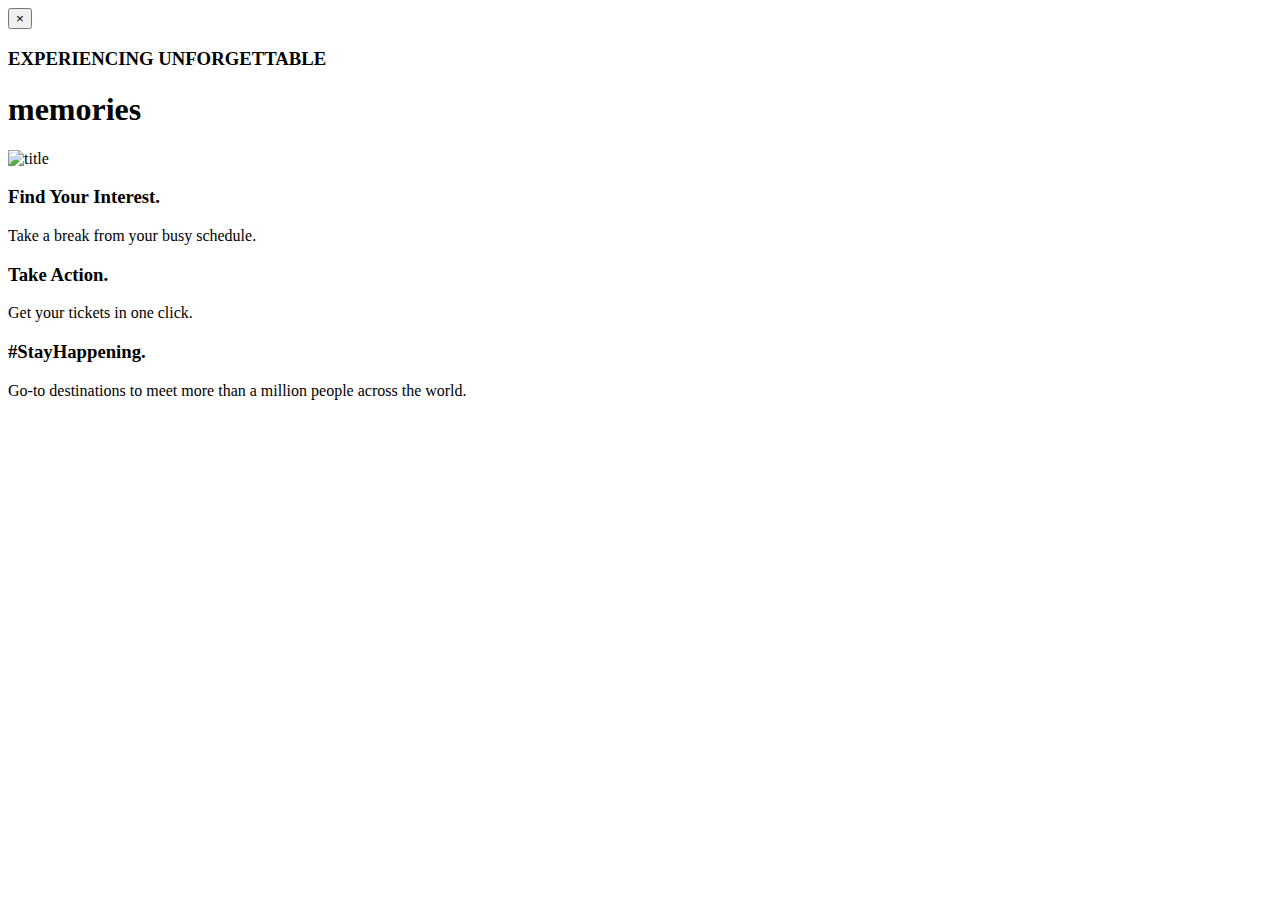
<file: src/main/resources/templates/index.html>
<!DOCTYPE html>
<html xmlns:th="https://www.thymeleaf.org">
<head>
    <div th:replace="common/index :: header"></div>
</head>
<body>
    <section id="heading">
        <div class="container-fluid">
            <div th:replace="common/index :: navbar"></div>

            <span th:if="${error != null}" >
                <div class="d-flex justify-content-center">
                    <div class="alert alert-danger alert-dismissible fade show" role="alert" style="width: 500px;">
                        <strong th:text="${error}"></strong>
                        <button type="button" class="close" data-dismiss="alert" aria-label="Close">
                            <span aria-hidden="true">&times;</span>
                          </button>
                    </div>
                </div>
            </span>

            <div class="row">
                <div class="col-lg-8 title-heading">
                    <div class="container">
                        <h3 class="heading">EXPERIENCING UNFORGETTABLE</h3>
                        <h1 class="big-heading">memories</h1>
                    </div>
                </div>

                <div class="col-lg-4 image-holder">
                    <img class="title-image" th:src="@{images/title-image.jpg}" alt="title">
                </div>

            </div>
        </div>
    </section>

    <section id="features">
        <div class="container-fluid">
            <div class="row">
                <div class="feature-box col-lg-4">
                    <i class="icon fas fa-icons fa-4x"></i>
                    <h3 class="feature-title">Find Your Interest.</h3>
                    <p>Take a break from your busy schedule.</p>
                </div>

                <div class="feature-box col-lg-4">
                    <i class="icon fas fa-bullseye fa-4x"></i>
                    <h3 class="feature-title">Take Action.</h3>
                    <p>Get your tickets in one click.</p>
                </div>

                <div class="feature-box col-lg-4">
                    <i class="icon far fa-handshake fa-4x"></i>
                    <h3 class="feature-title">#StayHappening.</h3>
                    <p>Go-to destinations to meet more than a million people across the world.</p>
                </div>
            </div>
        </div>
    </section>

    <div th:replace="common/index :: foot"></div>
</body>
</html>
</file>
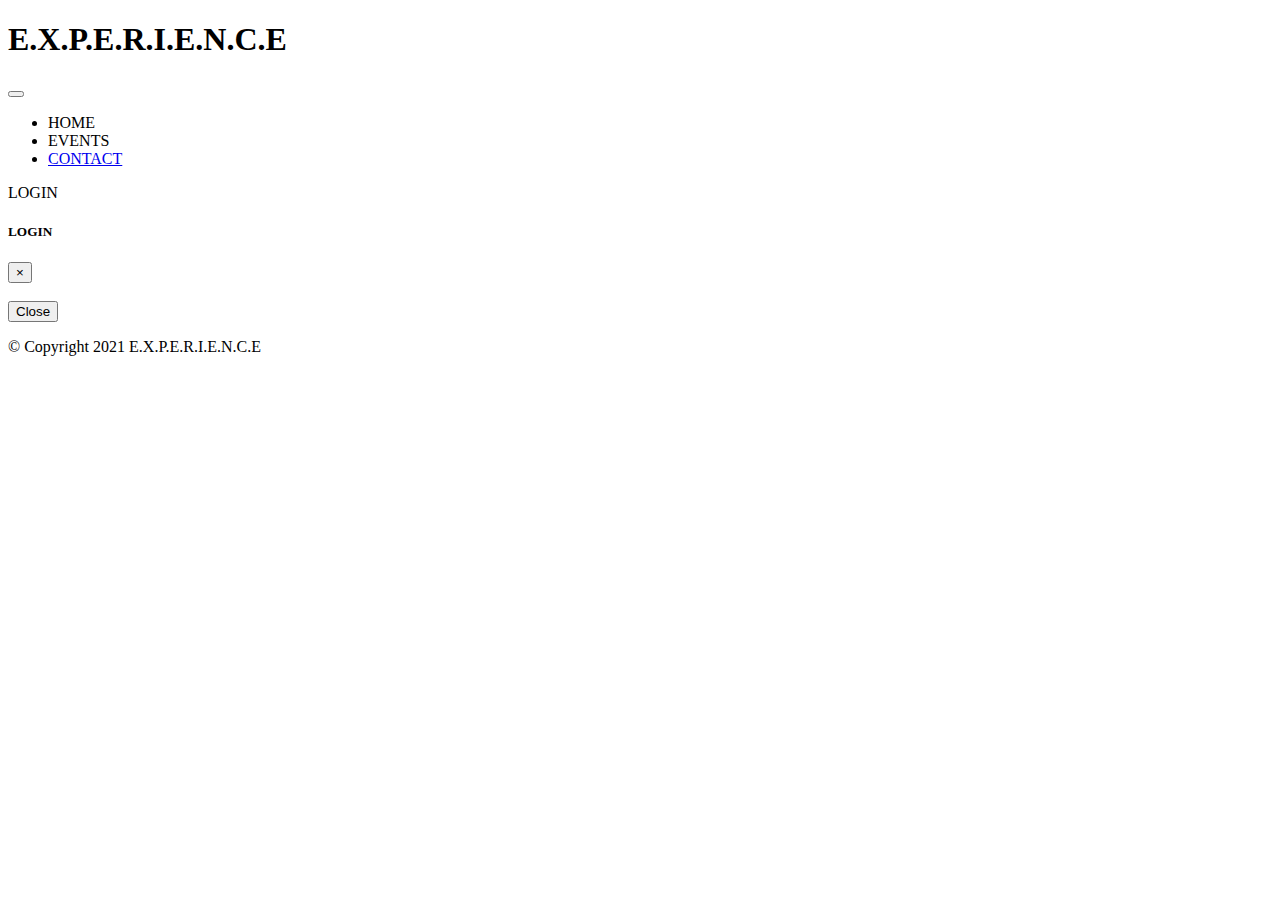
<file: src/main/resources/templates/common/index.html>
<!DOCTYPE html>
<html xmlns:th="https://www.thymeleaf.org">
<body>
    <div th:fragment="header">
        <meta charset="UTF-8">
        <title>E.X.P.E.R.I.E.N.C.E</title>
        <!-- Google Fonts -->
        <link href="https://fonts.googleapis.com/css2?family=Arvo:ital@1&family=Caveat:wght@500&family=Cinzel&family=Josefin+Sans:wght@300&family=Lato:wght@300&family=M+PLUS+Code+Latin:wght@300&family=Montserrat&family=Orbitron&family=Roboto+Condensed:wght@300&family=Ubuntu:wght@300;400&display=swap" rel="stylesheet">

        <!--BootStrap-->
        <link rel="stylesheet" th:href="@{https://maxcdn.bootstrapcdn.com/bootstrap/4.0.0/css/bootstrap.min.css}" integrity="sha384-Gn5384xqQ1aoWXA+058RXPxPg6fy4IWvTNh0E263XmFcJlSAwiGgFAW/dAiS6JXm" crossorigin="anonymous">
        <link rel="stylesheet" th:href="@{/css/index.css}">
        <link rel="stylesheet" th:href="@{/css/events.css}">
        <link rel="stylesheet" th:href="@{/css/event.css}">

        <!-- Font Awesome -->
        <script defer th:src="@{https://use.fontawesome.com/releases/v5.15.4/js/all.js}"></script>

        <!-- Bootstrap Scripts -->
        <script th:src="@{https://code.jquery.com/jquery-3.2.1.slim.min.js}" integrity="sha384-KJ3o2DKtIkvYIK3UENzmM7KCkRr/rE9/Qpg6aAZGJwFDMVNA/GpGFF93hXpG5KkN" crossorigin="anonymous"></script>
        <script th:src="@{https://cdnjs.cloudflare.com/ajax/libs/popper.js/1.12.9/umd/popper.min.js}" integrity="sha384-ApNbgh9B+Y1QKtv3Rn7W3mgPxhU9K/ScQsAP7hUibX39j7fakFPskvXusvfa0b4Q" crossorigin="anonymous"></script>
        <script th:src="@{https://maxcdn.bootstrapcdn.com/bootstrap/4.0.0/js/bootstrap.min.js}" integrity="sha384-JZR6Spejh4U02d8jOt6vLEHfe/JQGiRRSQQxSfFWpi1MquVdAyjUar5+76PVCmYl" crossorigin="anonymous"></script>
    </div>

    <div th:fragment="navbar">
        <nav class="navbar navbar-expand-lg navbar-dark">

            <h1 class="brand-name"><i class="fas fa-cocktail"></i>  E.X.P.E.R.I.E.N.C.E</h1>

            <button class="navbar-toggler" type="button" data-toggle="collapse" data-target="#navbarTogglerDemo02">
                <span class="navbar-toggler-icon"></span>
            </button>

            <div class="collapse navbar-collapse justify-content-center" id="navbarTogglerDemo02">

                <ul class="navbar-nav">
                    <li class="nav-item">
                        <a class="nav-link" th:href="@{/}">HOME</a>
                    </li>
                    <li class="nav-item">
                        <a class="nav-link" th:href="@{/events}">EVENTS</a>
                    </li>
                    <li class="nav-item">
                        <a class="nav-link" href="#contact">CONTACT</a>
                    </li>
                </ul>

            </div>

            <div class="row">
                <div class="col-lg-6">
                    <a class="btn btn-dark btn-lg login" data-toggle="modal" data-target="#loginBySlack" role="button">LOGIN</a>

                    <div class="modal fade" id="loginBySlack" tabindex="-1" role="dialog" aria-hidden="true">
                        <div class="modal-dialog modal-dialog-centered" role="document">
                            <div class="modal-content">
                                <div class="modal-header">
                                    <h5 class="modal-title w-100 text-center">LOGIN </h5>
                                    <button type="button" class="close" data-dismiss="modal" aria-label="Close">
                                        <span aria-hidden="true">&times;</span>
                                    </button>
                                </div>
                                <div class="modal-body" style="text-align: center;">
                                    <a th:href="@{${slackAuthorizeUrl}}"><img th:src="@{https://platform.slack-edge.com/img/sign_in_with_slack@2x.png}"/></a>
                                </div>
                                <div class="modal-footer">
                                    <button type="button" class="btn btn-light" data-dismiss="modal">Close</button>
                                </div>
                            </div>
                        </div>
                    </div>
                </div>
            </div>
        </nav>
    </div>

    <footer id="footer" th:fragment="foot">
        <div class="container-fluid">
            <i class="social-icon fab fa-facebook-f"></i>
            <i class="social-icon fab fa-twitter"></i>
            <i class="social-icon fab fa-instagram"></i>
            <i class="social-icon fas fa-envelope"></i>
            <p>© Copyright 2021 E.X.P.E.R.I.E.N.C.E</p>
        </div>
    </footer>
</body>
</html>
</file>
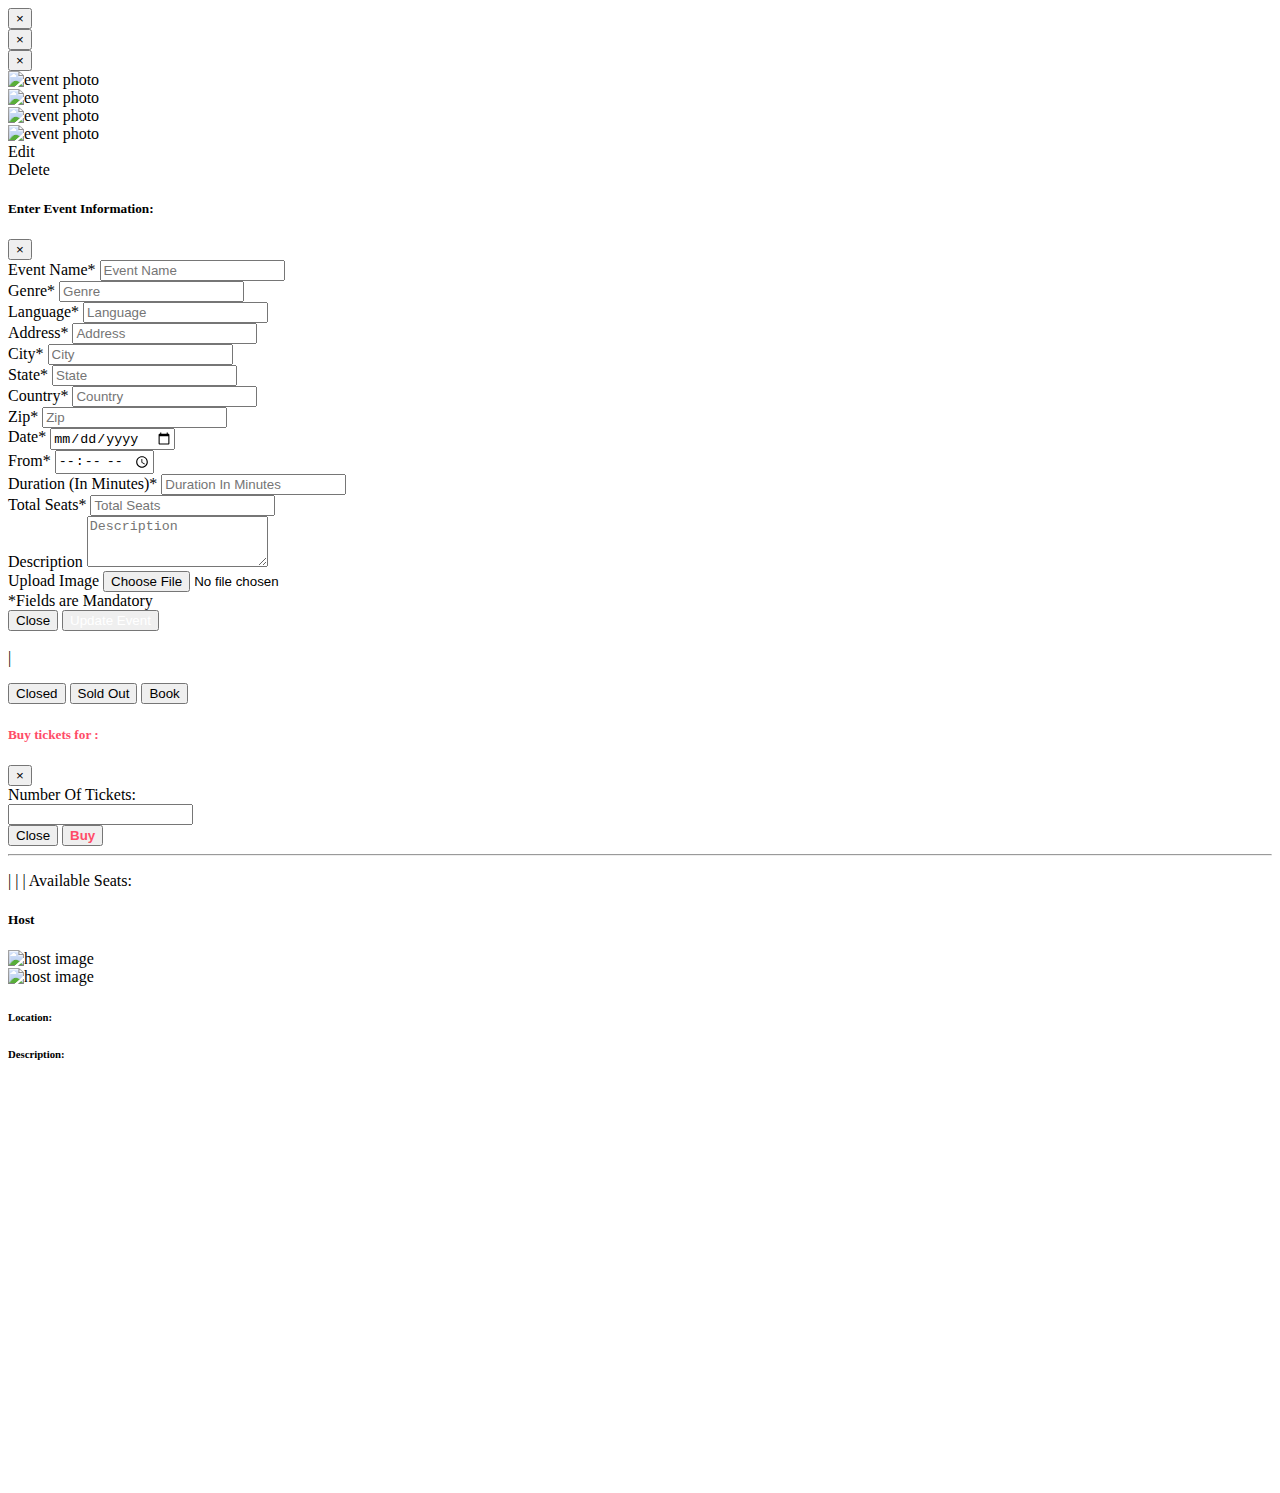
<file: src/main/resources/templates/event.html>
<!DOCTYPE html>
<html xmlns:th="https://www.thymeleaf.org">
<head>
    <span th:if="${userId != null}"><div th:replace="common/home :: header"></div></span>
    <span th:if="${userId == null}"><div th:replace="common/index :: header"></div></span>
</head>
<body>
    <section id="heading">
        <div class="container-fluid">
            <span th:if="${userId != null}">
                <div th:replace="common/home :: navBar"></div>
            </span>
            <span th:if="${userId == null}">
                <div th:replace="common/index :: navbar"></div>
            </span>
        </div>
    </section>

    <div class="container-fluid error-container">
        <span th:if="${error != null}"}>
            <div class="d-flex justify-content-center">
                <div class="alert alert-danger alert-dismissible fade show text-center" role="alert" style="width: 500px;">
                    <strong th:text="${error}"></strong>
                    <button type="button" class="close" data-dismiss="alert" aria-label="Close">
                        <span aria-hidden="true">&times;</span>
                      </button>
                </div>
            </div>
        </span>
        <span th:if="${error1 != null}"}>
            <div class="d-flex justify-content-center">
                <div class="alert alert-danger alert-dismissible fade show text-center" role="alert" style="width: 500px;">
                    <strong th:text="${error1}"></strong>
                    <button type="button" class="close" data-dismiss="alert" aria-label="Close">
                        <span aria-hidden="true">&times;</span>
                      </button>
                </div>
            </div>
        </span>
        <span th:if="${success != null}" >
            <div class="d-flex justify-content-center">
                <div class="alert alert-success alert-dismissible fade show text-center" role="alert" style="width: 500px;">
                    <strong th:text="${success}"></strong>
                    <button type="button" class="close" data-dismiss="alert" aria-label="Close">
                        <span aria-hidden="true">&times;</span>
                      </button>
                </div>
            </div>
        </span>
    </div>
    <span th:unless="${error != null}">
        <section id="event-heading">
            <div class="container-fluid">
                <div class="event-border">
                    <div class="row">
                        <div class="col-lg-12">
                            <div class="event-image-container">
                                <div th:if="${event.imageUrl == null}">
                                  <img th:src="@{/images/default.png}" alt="event photo" width="100%" height="100%">
                                </div>
                                <div th:unless="${event.imageUrl == null}">
                                   <img th:src="@{/event-photos/{path} (path=${event.imageUrl})}" alt="event photo" width="100%" height="100%">
                                </div>
                            </div>
                            <div>
                                <div th:if="${event.imageUrl == null}">
                                  <img class="event-image" th:src="@{/images/default.png}" alt="event photo" />
                                </div>
                                <div th:unless="${event.imageUrl == null}">
                                   <img class="event-image" th:src="@{/event-photos/{path} (path=${event.imageUrl})}" alt="event photo" />
                                </div>
                                <span th:if="${event.hostId} eq ${userId}">
                                    <div class="dropdown show options">
                                        <a class="card-dropdown-link" data-toggle="dropdown" aria-haspopup="true" aria-expanded="false">
                                            <i class="fas fa-ellipsis-v"></i>
                                        </a>

                                        <div class="dropdown-menu" aria-labelledby="dropdownMenuLink">
                                            <a class="dropdown-item" data-toggle="modal" data-target="#askUserInfo" role="button">Edit</a>
                                            <div class="dropdown-divider"></div>
                                            <a class="dropdown-item" th:href="@{/events/{path}/delete (path=${event.id})}">Delete</a>
                                        </div>
                                    </div>

                                    <div class="modal fade" id="askUserInfo" tabindex="-1" role="dialog" aria-hidden="true">
                                        <div class="modal-dialog modal-lg modal-dialog-centered" role="document">
                                            <div class="modal-content">
                                                <div class="modal-header">
                                                    <h5 class="modal-title">Enter Event Information: </h5>
                                                    <button type="button" class="close" data-dismiss="modal" aria-label="Close">
                                                        <span aria-hidden="true">&times;</span>
                                                    </button>
                                                </div>

                                                <form th:action="@{/events/{path}(path=${event.id})}" method="post" enctype="multipart/form-data">
                                                    <div class="modal-body">
                                                        <div class="form-row">
                                                            <div class="col-md-6 mb-3">
                                                                <label>Event Name*</label>
                                                                <input type="text" class="form-control" placeholder="Event Name" name="name" th:field="*{event.name}" required>
                                                            </div>
                                                            <div class="col-md-3 mb-3">
                                                                <label>Genre*</label>
                                                                <input type="text" class="form-control" placeholder="Genre" name="genre" th:field="*{event.genre}" required>
                                                            </div>
                                                            <div class="col-md-3 mb-3">
                                                                <label>Language*</label>
                                                                <input type="text" class="form-control" placeholder="Language" name="language" th:field="*{event.language}" required>
                                                            </div>
                                                        </div>
                                                        <div class="form-row">
                                                            <div class="col-md-12 mb-3">
                                                                <label>Address*</label>
                                                                <input type="text" class="form-control" placeholder="Address" name="venue" th:field="*{event.address}" required>
                                                            </div>
                                                        </div>
                                                        <div class="form-row">
                                                            <div class="col-md-3 mb-3">
                                                                <label>City*</label>
                                                                <input type="text" class="form-control" placeholder="City" name="city" th:field="*{event.city}" required>
                                                            </div>
                                                            <div class="col-md-3 mb-3">
                                                                <label>State*</label>
                                                                <input type="text" class="form-control" placeholder="State" name="state" th:field="*{event.state}" required>
                                                            </div>
                                                            <div class="col-md-3 mb-3">
                                                                <label>Country*</label>
                                                                <input type="text" class="form-control" placeholder="Country" name="country" th:field="*{event.country}" required>
                                                            </div>
                                                            <div class="col-md-3 mb-3">
                                                                <label>Zip*</label>
                                                                <input type="text" class="form-control" placeholder="Zip" name="zip" th:field="*{event.zip}" required>
                                                            </div>
                                                        </div>
                                                        <div class="form-row">
                                                            <div class="col-md-3 mb-3">
                                                                <label>Date*</label>
                                                                <input type="date" class="form-control" placeholder="Date" name="date" th:field="*{event.date}" required />
                                                            </div>
                                                            <div class="col-md-3 mb-3">
                                                                <label>From*</label>
                                                                <input type="time" class="form-control" placeholder="From" name="from" th:field="*{event.from}" required />
                                                            </div>
                                                            <div class="col-md-3 mb-3">
                                                                <label>Duration (In Minutes)*</label>
                                                                <input type="number" class="form-control" placeholder="Duration In Minutes" name="to" th:field="*{event.duration}" min="0" required />
                                                            </div>
                                                            <div class="col-md-3 mb-3">
                                                                <label>Total Seats*</label>
                                                                <input type="number" class="form-control" placeholder="Total Seats" name="seats" th:field="*{event.total}" min="0" required />
                                                            </div>
                                                        </div>
                                                        <div class="form-row">
                                                            <div class="col-md-12 mb-3">
                                                                <label>Description</label>
                                                                <textarea class="form-control" rows="3" placeholder="Description" name="description" th:field="*{event.description}"></textarea>
                                                            </div>
                                                        </div>
                                                        <div class="form-row">
                                                            <div class="col-md-12 mb-3">
                                                                <label>Upload Image</label>
                                                                <input class="form-control" type="file" name="image">
                                                            </div>
                                                        </div>
                                                        <div id="passwordHelpBlock" class="form-text">
                                                            *Fields are Mandatory
                                                        </div>
                                                    </div>
                                                    <div class="modal-footer">
                                                        <button type="button" class="btn btn-light" data-dismiss="modal">Close</button>
                                                        <button type="submit" class="btn btn-dark addEventButton1" style="color: white;">Update Event</button>
                                                    </div>
                                                </form>
                                            </div>
                                        </div>
                                    </div>
                                </span>
                            </div>
                        </div>
                    </div>
                    <div class="row event-title">
                        <div class="col-lg-8">
                            <h3 class="event-title-heading"><span th:text="${event.name}"></span></h3>
                            <p class="subtitle"><span th:text="${event.genre}"></span> | <span th:text="${event.language}"></span></p>
                        </div>
                        <div class="col-lg-4 event-book-option">
                            <span th:if="${userId != null}">
                                <span th:if="${event.isPastEvent()}">
                                    <button class="btn btn-light btn-lg disabled" type="button">
                                        Closed
                                    </button>
                                </span>
                                <span th:if="${event.isUpcomingEvent() && event.availability == 0}">
                                     <button class="btn btn-light btn-lg disabled" type="button">
                                        Sold Out
                                    </button>
                                </span>
                                <span th:if="${event.isUpcomingEvent() && event.availability != 0}">
                                    <button class="btn btn-light btn-lg book-button" type="button" data-toggle="modal" data-target="#book">
                                        Book
                                    </button>

                                    <div class="modal fade" id="book" tabindex="-1" role="dialog" aria-hidden="true">
                                        <div class="modal-dialog modal-lg modal-dialog-centered" role="document">
                                            <div class="modal-content">
                                                <div class="modal-header">
                                                    <h5 class="modal-title" style="color: #ff4c68; font-weight: bold;">Buy tickets for <span th:text="${event.name}"></span>: </h5>
                                                    <button type="button" class="close" data-dismiss="modal" aria-label="Close">
                                                        <span aria-hidden="true">&times;</span>
                                                    </button>
                                                </div>

                                                <form th:action="@{/events/{path}/book (path=${event.id})}" method="post">
                                                    <div class="modal-body">
                                                        <div class="form-row">
                                                            <div class="col-md-3 mb-3">
                                                                <label class="label-for-book">Number Of Tickets:</label>
                                                            </div>
                                                            <div class="col-md-9 mb-3">
                                                                <input type="number" class="form-control" pattern="[0-9]*" min="1" th:name="numOfTickets" th:max="${event.availability}" required th:default="1" onkeypress="return false"/>
                                                            </div>
                                                        </div>
                                                    </div>
                                                    <div class="modal-footer">
                                                        <button type="button" class="btn btn-light" data-dismiss="modal">Close</button>
                                                        <button type="submit" class="btn btn-light" style="color: #ff4c68; font-weight: bold;">Buy</button>
                                                    </div>
                                                </form>
                                            </div>
                                        </div>
                                    </div>
                                </span>
                            </span>
                        </div>
                    </div>
                    <hr class="horizontalLine"/>
                    <div class="row event-sub-details">
                        <div class="col-lg-12">
                            <p class="subtitle"><span th:text="${event.date}"></span> | <span th:text="${event.from}"></span> | <span th:text="${event.durationString}"></span> | Available Seats: <span th:text="${event.availability}"></span></p>
                        </div>
                    </div>
                </div>
            </div>
        </section>

        <section id="event-details">
            <div class="container-fluid">
                <div class="row">
                    <div class="col-lg-4 host-info">
                        <div class="event-border host-border">
                            <div class="host-info-container">
                                <h5 class="host-heading">Host</h5>
                                <div class="host-photo-name">
                                     <div th:if="${user.image == null}">
                                      <img class="host-image" th:src="@{/images/profilePic.png}" alt="host image" />
                                    </div>
                                    <div th:unless="${user.image == null}">
                                       <img class="host-image" th:src="@{/event-photos/{path} (path=${user.image})}" alt="host image" />
                                    </div>

                                    <div class="host-name">
                                        <h5 class="name"><span th:text="${user.name}"></span></h5>
                                        <p class="host-phone"><i class="fas fa-phone-alt"></i> <span th:text="${user.phone}"></span></p>
                                    </div>
                                </div>
                            </div>
                        </div>
                    </div>

                    <div class="col-lg-8 event-border">
                        <div class="event-info-container">
                            <div class="event-location">
                                <h6 class="event-location-label">Location: </h6>
                                <p class="event-location-value">
                                    <span th:text="${event.place}"></span>
                                </p>
                            </div>

                            <div class="event-description">
                                <h6 class="event-description-label">Description: </h6>
                                <p class="event-description-value">
                                    <span th:text="${event.description}"></span>
                                </p>
                            </div>
                        </div>
                    </div>
                </div>
            </div>
        </section>
    </span>

    <span th:if="${userId != null}"><div style="height:400px; width:100%; clear:both;"></div></span>
    <span th:if="${userId == null}"><div th:replace="common/index :: foot"></div></span>

    <script th:inline="javascript">
        //Resource: https://newbedev.com/how-to-keep-footer-at-the-bottom-even-with-dynamic-height-website

        $(document).ready(function() {
            var docHeight = $(window).height();
            var footerHeight = $('#footer').height();
            var footerTop = $('#footer').position().top + footerHeight;

            if (footerTop < docHeight) {
                $('#footer').css('margin-top', 10+ (docHeight - footerTop) + 'px');
            }
        });
    </script>
</body>
</html>
</file>
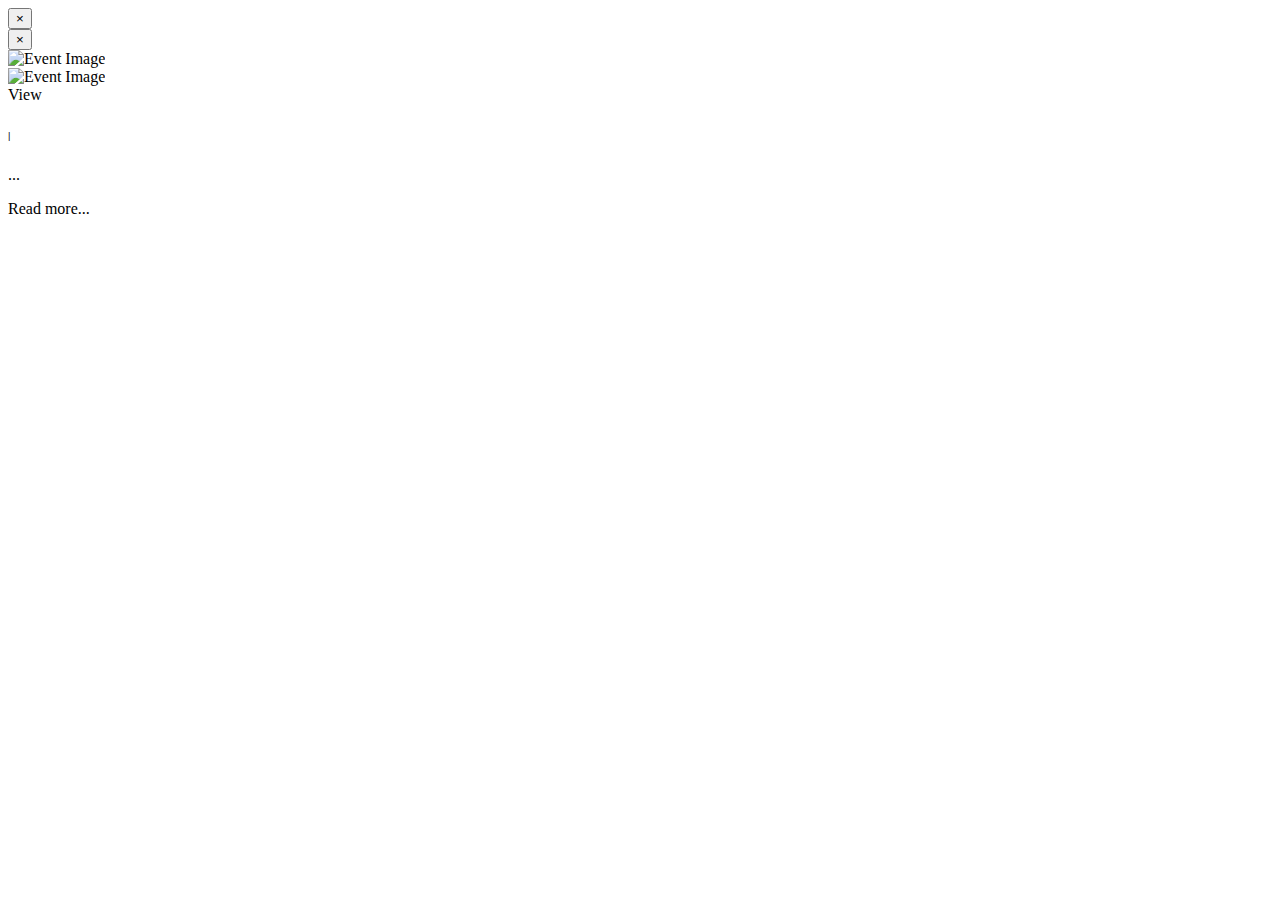
<file: src/main/resources/templates/events.html>
<!DOCTYPE html>
<html xmlns:th="https://www.thymeleaf.org">
<head>
    <span th:if="${userId != null}"><div th:replace="common/home :: header"></div></span>
    <span th:if="${userId == null}"><div th:replace="common/index :: header"></div></span>
</head>
<body>
    <section id="heading">
        <div class="container-fluid">
            <span th:if="${userId != null}">
                <div th:replace="common/home :: navBar"></div>
            </span>
            <span th:if="${userId == null}">
                <div th:replace="common/index :: navbar"></div>
            </span>
        </div>
    </section>

    <section id="events">
        <div class="container-fluid">

            <span th:if="${error != null}" >
                <div class="d-flex justify-content-center">
                    <div class="alert alert-danger alert-dismissible fade show text-center" role="alert" style="width: 500px;">
                        <strong th:text="${error}"></strong>
                        <button type="button" class="close" data-dismiss="alert" aria-label="Close">
                            <span aria-hidden="true">&times;</span>
                          </button>
                    </div>
                </div>
            </span>

            <span th:if="${success != null}" >
                <div class="d-flex justify-content-center">
                    <div class="alert alert-success alert-dismissible fade show text-center" role="alert" style="width: 500px;">
                        <strong th:text="${success}"></strong>
                        <button type="button" class="close" data-dismiss="alert" aria-label="Close">
                            <span aria-hidden="true">&times;</span>
                          </button>
                    </div>
                </div>
            </span>

            <!-- https://stackoverflow.com/questions/33106391/how-to-check-if-list-is-empty-using-thymeleaf >-->
            <!--https://www.baeldung.com/spring-thymeleaf-conditionals-->
            <span th:if="${userId != null and not #lists.isEmpty(events)}">
                <div th:replace="common/home :: addEvent"></div>
            </span>

            <div class="card-columns">
                <div class="card" th:each="event : ${events}">
                    <div class="card-body card-header">
                        <div th:if="${event.imageUrl == null}">
                            <img class="card-img-top" th:src="@{/images/default.png}" alt="Event Image">
                        </div>
                        <div th:unless="${event.imageUrl == null}">
                            <img class="card-img-top" th:src="@{/event-photos/{path} (path=${event.imageUrl})}" alt="Event Image">
                        </div>
                        <div class="dropdown show card-img-overlay options">
                            <a class="card-dropdown-link" data-toggle="dropdown" aria-haspopup="true" aria-expanded="false">
                                <i class="fas fa-ellipsis-v"></i>
                            </a>

                            <div class="dropdown-menu" aria-labelledby="dropdownMenuLink">
                                <a class="dropdown-item" th:href="@{/events/{path}(path=${event.id})}">View</a>
                            </div>
                        </div>
                    </div>
                    <div class="card-body card-footer">
                        <h3 class="card-title"><span th:text="${event.name}"></span></h3>
                        <h6 class="card-subtitle"><span th:text="${event.date}"></span></h6>
                        <h6 class="card-subtitle"><span th:text="${event.from}"></span> | <span th:text="${event.durationString}"></span> </h6>
                        <h6 class="card-subtitle"><span th:text="${event.place}"></span></h6>
                        <p class="card-description"><span th:text="${event.shortDescription}"></span>...</p>
                        <a th:href="@{/events/{path}(path=${event.id})}" class="btn btn-light btn-sm card-link float-right card-read-more">Read more...</a>
                    </div>
                </div>
            </div>
            <span th:if="${userId != null}">
                <div th:replace="common/home :: addEvent"></div>
            </span>
        </div>
    </section>

    <span th:if="${userId != null}"><div style="height:400px; width:100%; clear:both;"></div></span>
    <span th:if="${userId == null}">
        <div th:replace="common/index :: foot"></div>
    </span>

    <script th:inline="javascript">
         //Resource: https://newbedev.com/how-to-keep-footer-at-the-bottom-even-with-dynamic-height-website

        $(document).ready(function() {
            var docHeight = $(window).height();
            var footerHeight = $('#footer').height();
            var footerTop = $('#footer').position().top + footerHeight;

            if (footerTop < docHeight) {
                $('#footer').css('margin-top', 10+ (docHeight - footerTop) + 'px');
            }
        });
    </script>
</body>
</html>
</file>
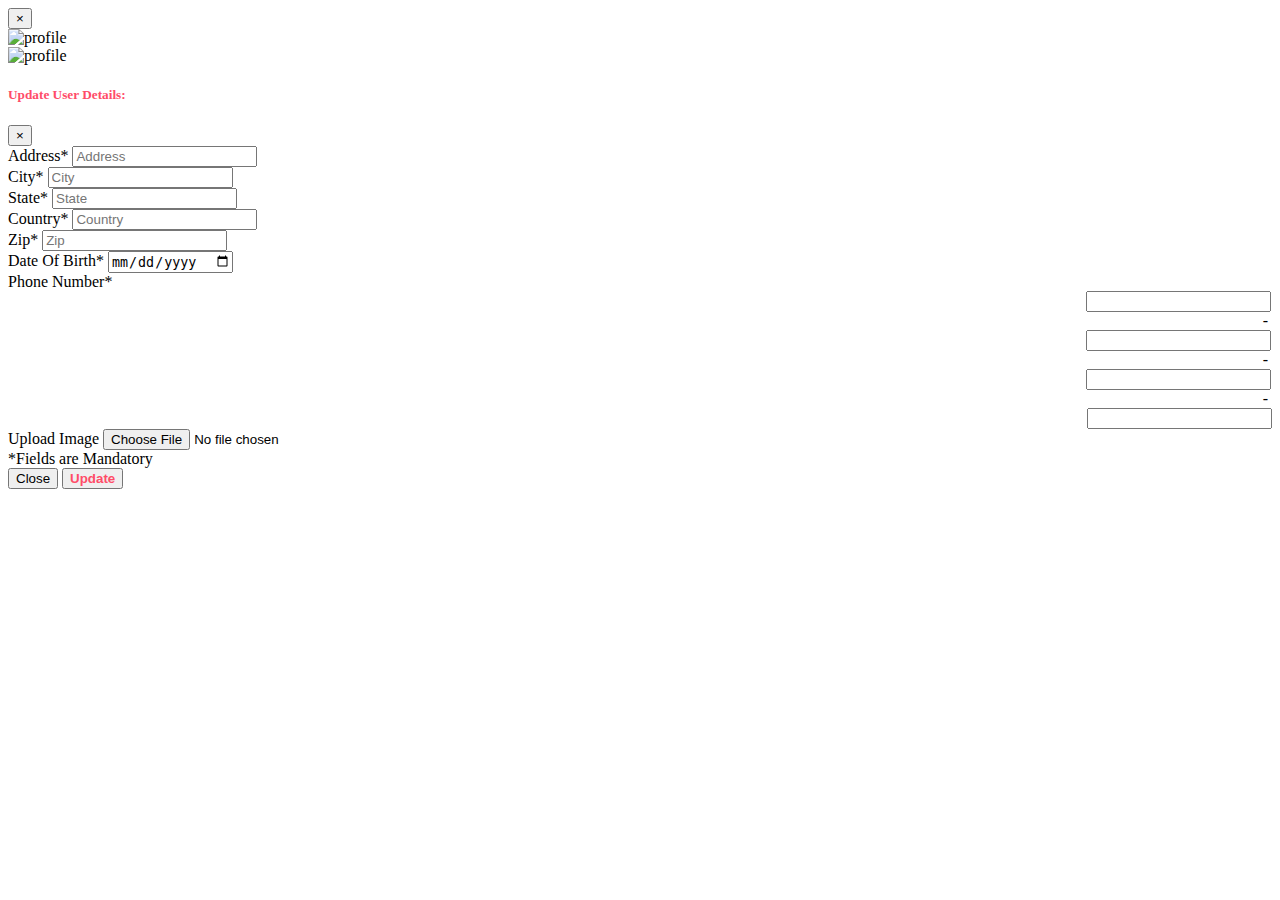
<file: src/main/resources/templates/profile.html>
<!DOCTYPE html>
<html xmlns:th="https://www.thymeleaf.org" xmlns="http://www.w3.org/1999/html">
<head>
  <div th:replace="common/home :: header"></div>
</head>
<body>
  <section id="heading">
    <div class="container-fluid">
      <div th:replace="common/home :: navBar"></div>
    </div>
  </section>

  <section id="userProfile">
    <div class="color-background" ></div>
    <div class="profile-container">
      <div class="container-fluid">
        <span th:if="${error != null}" >
            <div class="d-flex justify-content-center">
                <div class="alert alert-danger alert-dismissible fade show" role="alert" style="width: 500px;">
                    <strong th:text="${error}"></strong>
                    <button type="button" class="close" data-dismiss="alert" aria-label="Close">
                        <span aria-hidden="true">&times;</span>
                      </button>
                </div>
            </div>
        </span>
        <div class="row flex-grow-1" th:if="${user != null}">
          <div class="col-lg-6" id="profile-pic">
            <div th:if="${user.image == null}">
              <img class="user-image" th:src="@{/images/profilePic.png}" alt="profile" />
            </div>
            <div th:unless="${user.image == null}">
              <img class="user-image" th:src="@{/event-photos/{path} (path=${user.image})}" alt="profile" />
            </div>
          </div>
          <div class="col-lg-6" id="profile-details">
            <div>
              <h1 class="profile-name" th:text="${user.name}"></h1>
            </div>
            <div class="profile-info">
              <p><i class="far fa-calendar-alt"></i> <span th:text="${user.dob}"></span></p>
              <p><i class="fas fa-phone-alt"></i> <span th:text="${user.phone}"></span></p>
              <p><i class="far fa-envelope"></i> <span th:text="${user.email}"></span></p>
              <p><i class="fas fa-map-marker-alt"></i> <span th:text="${user.location}"></span></p>
            </div>
            <div class="card-img-overlay">
              <a type="button" class="profile-edit-icon" data-toggle="modal" data-target="#askForUpdate"><i class="fas fa-user-edit"></i></a>

              <div class="modal fade" id="askForUpdate" tabindex="-1" role="dialog" aria-hidden="true">
                <div class="modal-dialog modal-lg modal-dialog-centered" role="document">
                  <div class="modal-content">
                    <div class="modal-header">
                      <h5 class="modal-title" style="color: #ff4c68; font-weight: bold;">Update User Details: </h5>
                      <button type="button" class="close" data-dismiss="modal" aria-label="Close">
                        <span aria-hidden="true">&times;</span>
                      </button>
                    </div>

                    <form th:action="@{/profile}" method="post" enctype="multipart/form-data">
                      <div class="modal-body">
                        <div class="form-row">
                          <div class="col-md-12 mb-3">
                            <label>Address*</label>
                            <input type="text" class="form-control" placeholder="Address" th:field="*{user.address}" required>
                          </div>
                        </div>
                        <div class="form-row">
                          <div class="col-md-3 mb-3">
                            <label>City*</label>
                            <label>
                              <input type="text" class="form-control" placeholder="City" th:field="*{user.city}" required>
                            </label>
                          </div>
                          <div class="col-md-3 mb-3">
                            <label>State*</label>
                            <label>
                              <input type="text" class="form-control" placeholder="State"  th:field="*{user.state}" required>
                            </label>
                          </div>
                          <div class="col-md-3 mb-3">
                            <label>Country*</label>
                            <label>
                              <input type="text" class="form-control" placeholder="Country" th:field="*{user.country}" required>
                            </label>
                          </div>
                          <div class="col-md-3 mb-3">
                            <label>Zip*</label>
                            <label>
                              <input type="text" class="form-control" placeholder="Zip"  th:field="*{user.zip}" required>
                            </label>
                          </div>
                        </div>
                        <div class="form-row">
                          <div class="col-md-6 mb-3">
                            <label>Date Of Birth*</label>
                            <input type="date" class="form-control" placeholder="Date"  th:field="*{user.dob}" required/>
                          </div>
                          <div class="col-md-6 mb-3">
                            <label>Phone Number*</label>
                            <div class="row" style="text-align: right;">
                              <div class="col-md-2" style="padding-right: 1px;">
                                <input type="text" class="form-control" style="text-align: center;" th:field="*{user.countryCode}" th:size="3" th:maxlength="3" pattern="[+]{1}[0-9]{1,2}" title="Plus followed by one or more numeric digit" required/>
                              </div>
                              <span style="text-align: center; padding-top: 5px;">&nbsp;-&nbsp;</span>
                              <div class="col-md-2"  style="padding-left: 1px; padding-right: 1px;">
                                <input type="text" class="form-control" style="text-align: center;" th:field="*{user.areaCode}" th:size="3" th:maxlength="3" pattern="[0-9]{3}" title="Three numeric digits" required/>
                              </div>
                              <span style="text-align: center; padding-top: 5px;">&nbsp;-&nbsp;</span>
                              <div class="col-md-3"  style="padding-left: 1px; padding-right: 1px;">
                                <input type="text" class="form-control" style="text-align: center;" th:field="*{user.exchangeCode}" th:size="3" th:maxlength="3" pattern="[0-9]{3}" title="Three numeric digits" required/>
                              </div>
                              <span style="text-align: center; padding-top: 5px;">&nbsp;-&nbsp;</span>
                              <div class="col-md-3"  style="padding-left: 1px;">
                                <input type="text" class="form-control" style="text-align: center;" th:field="*{user.lineNumber}" th:size="4" th:maxlength="4" pattern="[0-9]{4}" title="Four numeric digits" required/>
                              </div>
                            </div>
                          </div>
                        </div>
                        <div class="form-row">
                          <div class="col-md-12 mb-3">
                            <label>Upload Image</label>
                            <input class="form-control" type="file" name="profilePic" accept=".jpeg, .jpg, .png, .tiff, .jfif" />
                          </div>
                        </div>
                        <div id="passwordHelpBlock" class="form-text">
                          *Fields are Mandatory
                        </div>
                      </div>
                      <div class="modal-footer">
                        <button type="button" class="btn btn-light" data-dismiss="modal">Close</button>
                        <button type="submit" class="btn btn-light updateProfile" style="color: #ff4c68; font-weight: bold;">Update</button>
                      </div>
                    </form>
                  </div>
                </div>
              </div>
            </div>
          </div>
        </div>
      </div>
    </div>
  </section>

  <script th:inline="javascript">
        document.getElementById("date").defaultValue = "[[${user?.dob}]]";
  </script>
</body>
</html>
</file>
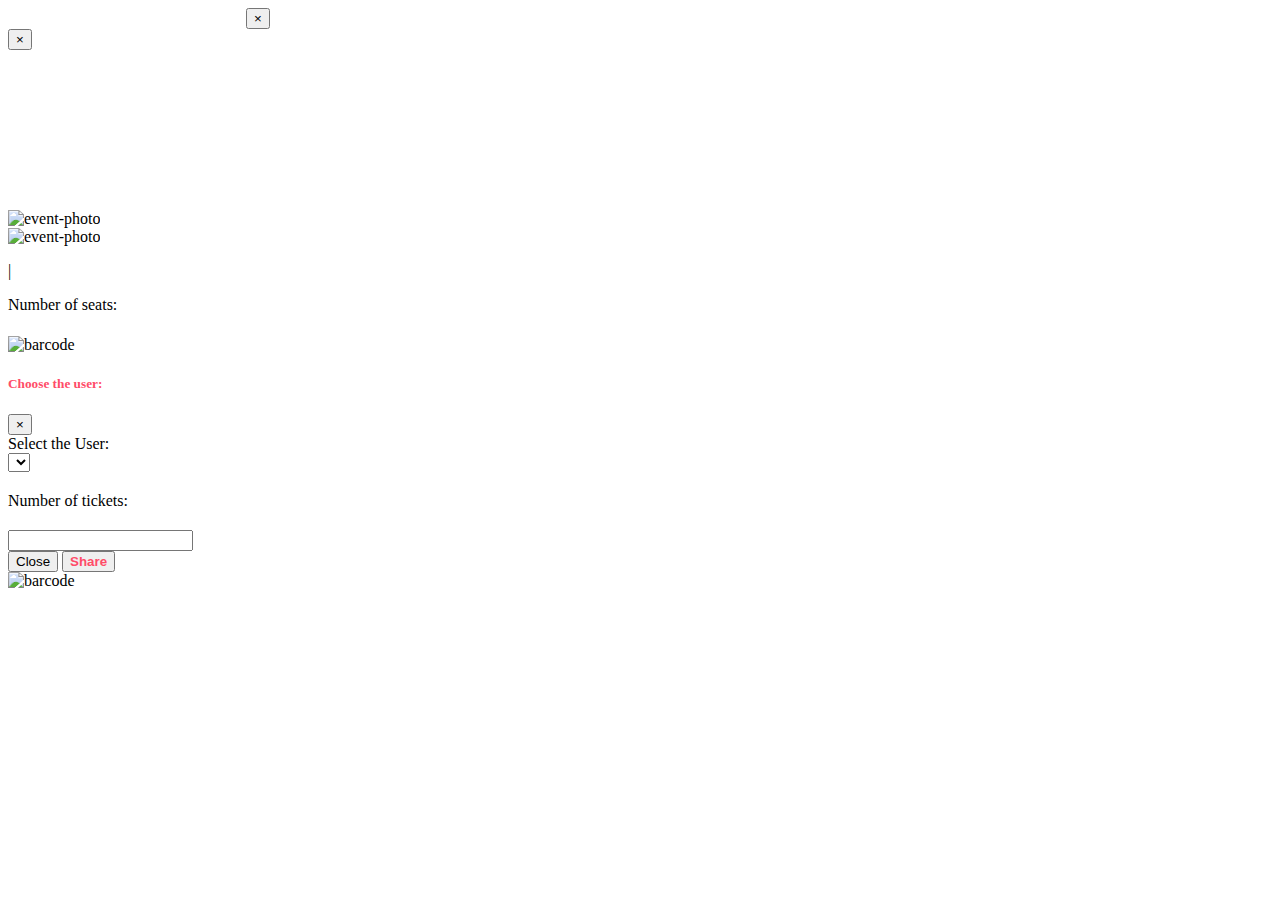
<file: src/main/resources/templates/tickets.html>
<!DOCTYPE html>
<html xmlns:th="https://www.thymeleaf.org">
<head>
    <div th:replace="common/home :: header"></div>
</head>
<body>
    <section id="heading">
        <div class="container-fluid">
            <div th:replace="common/home :: navBar"></div>
        </div>
    </section>

    <section id="tickets">
        <div class="container-fluid">
            <div class="card tickets-container">
                <span th:if="${error != null}" style="text-align: center;">
                    <div class="d-flex justify-content-center">
                        <div class="alert alert-danger alert-dismissible fade show" role="alert" style="width: 500px;">
                            <strong th:text="${error}"></strong>
                            <button type="button" class="close" data-dismiss="alert" aria-label="Close">
                                <span aria-hidden="true">&times;</span>
                              </button>
                        </div>
                    </div>
                </span>
                <span th:if="${success != null}" >
                    <div class="d-flex justify-content-center">
                        <div class="alert alert-success alert-dismissible fade show text-center" role="alert" style="width: 500px;">
                            <strong th:text="${success}"></strong>
                            <button type="button" class="close" data-dismiss="alert" aria-label="Close">
                                <span aria-hidden="true">&times;</span>
                              </button>
                        </div>
                    </div>
                </span>
                <span>
                    <div class="card-body" id="tickets-container">
                        <div class="container-fluid">
                            <span th:if="${tickets == null}">
                                <div style="height: 10em;
                                         display: flex;
                                         align-items: center;
                                        justify-content: center;
                                        color: white;">
                                  <h2 style="font-family: 'Comic Sans MS';">No Tickets Found</h2>
                                </div>
                            </span>
                            <div class="card ticket-card" th:each="ticket : ${tickets}">
                                <div class="card-body ticket-body">
                                    <div class="row">
                                        <div class="col-lg-4">
                                            <div th:if="${ticket.event.imageUrl == null}" class="ticket-image-container">
                                                <img th:src="@{/images/default.png}" class="ticket-photo" alt="event-photo" />
                                            </div>
                                            <div th:unless="${ticket.event.imageUrl == null}" class="ticket-image-container">
                                                <img th:src= "@{/event-photos/{path} (path=${ticket.event.imageUrl})}" class="ticket-photo" alt="event-photo" />
                                            </div>
                                        </div>
                                        <div class="col-lg-8">
                                            <div class="share-ticket-container">
                                                <a class="share-ticket" data-toggle="modal" th:data-target="${'#' + ticket.id}"><i class="fas fa-share-alt" title="Share the ticket"></i></a>
                                            </div>
                                            <div class="row ticket-details">
                                                <div class="col-lg-6">
                                                    <a th:href="@{/events/{path} (path = ${ticket.event.id})}" class="ticket-heading" th:text="${ticket.event.name}"></a>
                                                    <div class="ticket-subdetails">
                                                        <p class="ticket-subdetail"><span th:text="${ticket.event.date}"></span> | <span th:text="${ticket.event.from}"></span></p>
                                                        <p class="ticket-subdetail" th:text="${ticket.event.place}"></p>
                                                        <p class="ticket-subdetail">Number of seats: <span th:text="${ticket.numOfTickets}"></span></p>
                                                        <p class="ticket-subdetail" th:if="${ticket.sharedMsg != null}" th:text="'-' + ${ticket.sharedMsg}" style="color: #ff4c68; font-size: 22px; font-weight: bold; text-align: right;"></p>
                                                    </div>
                                                </div>
                                                <div class="col-lg-6 text-center">
                                                    <a data-toggle="modal" data-target="#showBarcode"><img th:src="@{/images/barcode.png}" class="barcode-photo" alt="barcode" /></a>
                                                </div>
                                            </div>
                                        </div>
                                    </div>
                                </div>

                                <div class="modal fade" th:id="${ticket.id}" tabindex="-1" role="dialog" aria-hidden="true">
                                    <div class="modal-dialog modal-dialog-centered" role="document">
                                        <div class="modal-content">
                                            <div class="modal-header">
                                                <h5 class="modal-title" style="color: #ff4c68; font-weight: bold;">Choose the user: </h5>
                                                <button type="button" class="close" data-dismiss="modal" aria-label="Close">
                                                    <span aria-hidden="true">&times;</span>
                                                </button>
                                            </div>

                                            <form th:action="@{/tickets/{path}/share (path = ${ticket.id})}" method="post">
                                                <div class="modal-body">
                                                    <div class="row">
                                                        <div class="col-lg-4">
                                                            <label for="selectUser">Select the User: </label>
                                                        </div>
                                                        <div class="col-lg-8">
                                                            <select class="form-select" id="selectUser" aria-label="Default select example" name="selectedUser">
                                                               <option th:each="user : ${users}" th:value="${user.id}" th:text="${user.name}"></option>
                                                            </select>
                                                        </div>
                                                        <div class="col-lg-4" style="padding-top: 20px;">
                                                             <label for="numOfTickets">Number of tickets:</label>
                                                        </div>
                                                        <div class="col-lg-8" style="padding-top: 20px;">
                                                             <input type="number" class="form-control" pattern="[0-9]*" min="1" id="numOfTickets" name="numOfTickets" th:max="${ticket.numOfTickets}" required="" onkeypress="return false" default="default">
                                                        </div>
                                                    </div>
                                                </div>
                                                <div class="modal-footer">
                                                    <button type="button" class="btn btn-light" data-dismiss="modal">Close</button>
                                                    <button type="submit" class="btn btn-light" style="color: #ff4c68; font-weight: bold;">Share</button>
                                                </div>
                                            </form>
                                        </div>
                                    </div>
                                </div>
                            </div>
                            <div class="modal fade" id="showBarcode" tabindex="-1" role="dialog" aria-hidden="true">
                                <div class="modal-dialog modal-dialog-centered" role="document">
                                    <div class="modal-content">
                                        <div class="modal-body">
                                            <img th:src="@{/images/barcode.png}" alt="barcode" />
                                        </div>
                                    </div>
                                </div>
                            </div>
                        </div>
                    </div>
                </span>
            </div>
        </div>
    </section>
</body>
</html>
</file>
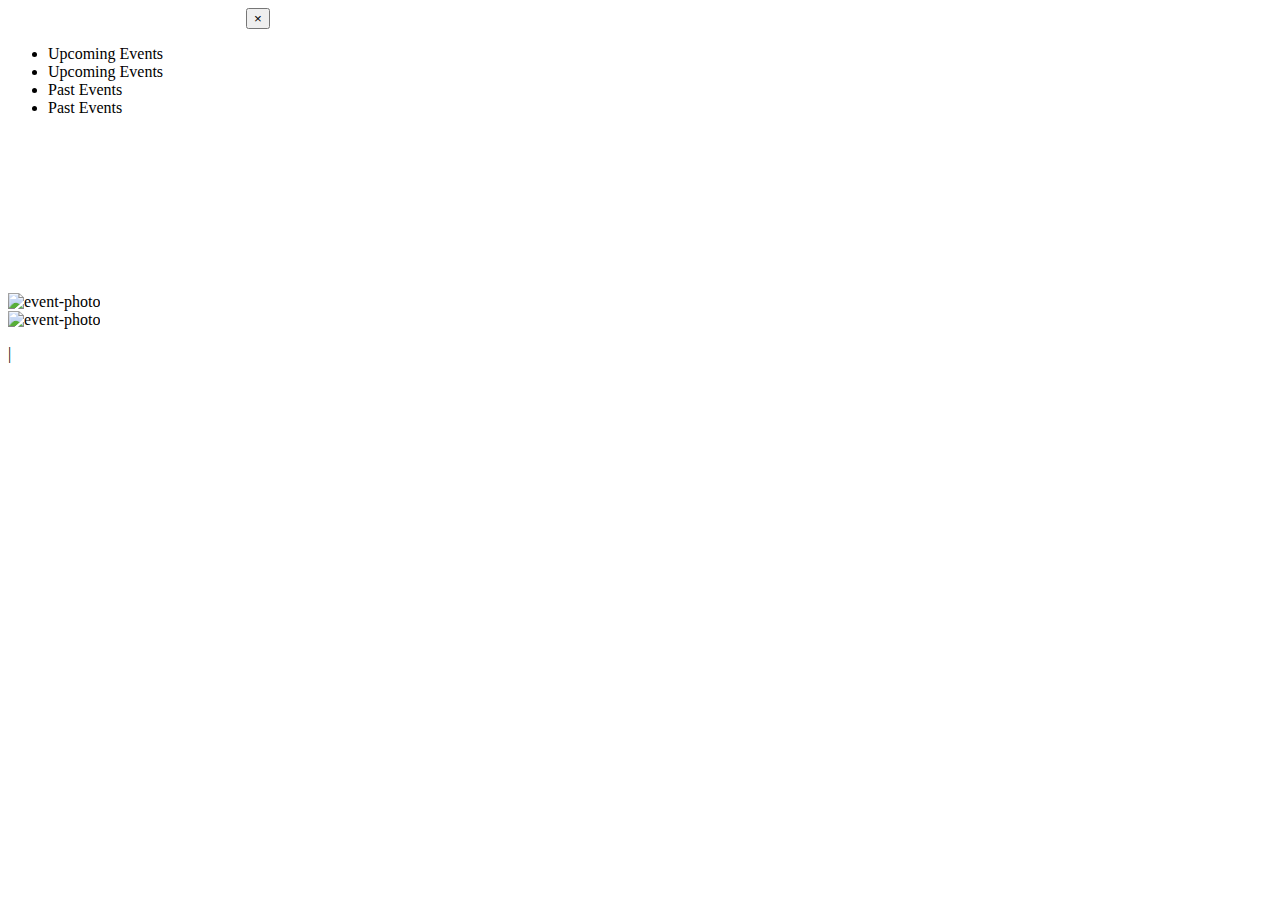
<file: src/main/resources/templates/transactions.html>
<!DOCTYPE html>
<html xmlns:th="https://www.thymeleaf.org">
<head>
    <div th:replace="common/home :: header"></div>
</head>
<body>
<section id="heading">
    <div class="container-fluid">
        <div th:replace="common/home :: navBar"></div>
    </div>
</section>

<section id="transactions">
    <div class="container-fluid">
        <div class="card transactions-container">
                <span th:if="${error != null}" style="text-align: center;">
                    <div class="d-flex justify-content-center">
                        <div class="alert alert-danger alert-dismissible fade show" role="alert" style="width: 500px;">
                            <strong th:text="${error}"></strong>
                            <button type="button" class="close" data-dismiss="alert" aria-label="Close">
                                <span aria-hidden="true">&times;</span>
                              </button>
                        </div>
                    </div>
                </span>
            <span>
                    <div class="card-header">
                        <ul class="nav nav-tabs card-header-tabs">
                            <li class="nav-item" th:if="${isNew == true}">
                                <a class="nav-link active" th:href="@{/transactions/upcomingEvents}">Upcoming Events</a>
                            </li>
                            <li class="nav-item" th:if="${isNew == false}">
                                <a class="nav-link non-active" th:href="@{/transactions/upcomingEvents}">Upcoming Events</a>
                            </li>
                            <li class="nav-item" th:if="${isNew == true}">
                                <a class="nav-link non-active" th:href="@{/transactions/pastEvents}">Past Events</a>
                            </li>
                            <li class="nav-item" th:if="${isNew == false}">
                                <a class="nav-link active" th:href="@{/transactions/pastEvents}">Past Events</a>
                            </li>
                        </ul>
                    </div>
                    <div class="card-body" id="transactions-container">
                        <div class="container-fluid">
                            <span th:if="${transactions == null}">
                                <div style="height: 10em;
                                         display: flex;
                                         align-items: center;
                                        justify-content: center;
                                        color: white;">
                                  <h2 style="font-family: 'Comic Sans MS';">No Transactions Found</h2>
                                </div>
                            </span>
                            <div class="card transaction-card" th:each="transaction : ${transactions}">
                                <div class="card-body transaction-body">
                                    <div class="row">
                                        <div class="col-lg-4">
                                            <div th:if="${transaction.event.imageUrl == null}">
                                                <img th:src="@{/images/default.png}" class="transaction-photo" alt="event-photo" />
                                            </div>
                                            <div th:unless="${transaction.event.imageUrl == null}">
                                                <img th:src= "@{/event-photos/{path} (path=${transaction.event.imageUrl})}" class="transaction-photo" alt="event-photo" />
                                            </div>
                                        </div>
                                        <div class="col-lg-8">
                                            <div class="transaction-details">
                                                <a th:href="@{/events/{path} (path = ${transaction.event.id})}" class="transaction-heading" th:text="${transaction.event.name}"></a>
                                               <div class="row transaction-subdetails">
                                                   <div class="col-lg-6">
                                                       <p class="transaction-subdetail"><span th:text="${transaction.event.date}"></span> | <span th:text="${transaction.event.from}"></span></p>
                                                       <p class="transaction-subdetail" th:text="${transaction.event.place}"></p>
                                                   </div>
                                                   <div class="col-lg-6" style="text-align: center;">
                                                        <p class="transaction-subdetail" th:text="${transaction.status}" style="padding-top: 10px; font-size: 1.8rem; font-family: 'Montserrat-Light'; color: #ff4c68;"></p>
                                                   </div>
                                                </div>
                                            </div>
                                        </div>
                                    </div>
                                </div>
                            </div>
                        </div>
                    </div>
                </span>
        </div>
    </div>
</section>
</body>
</html>
</file>
